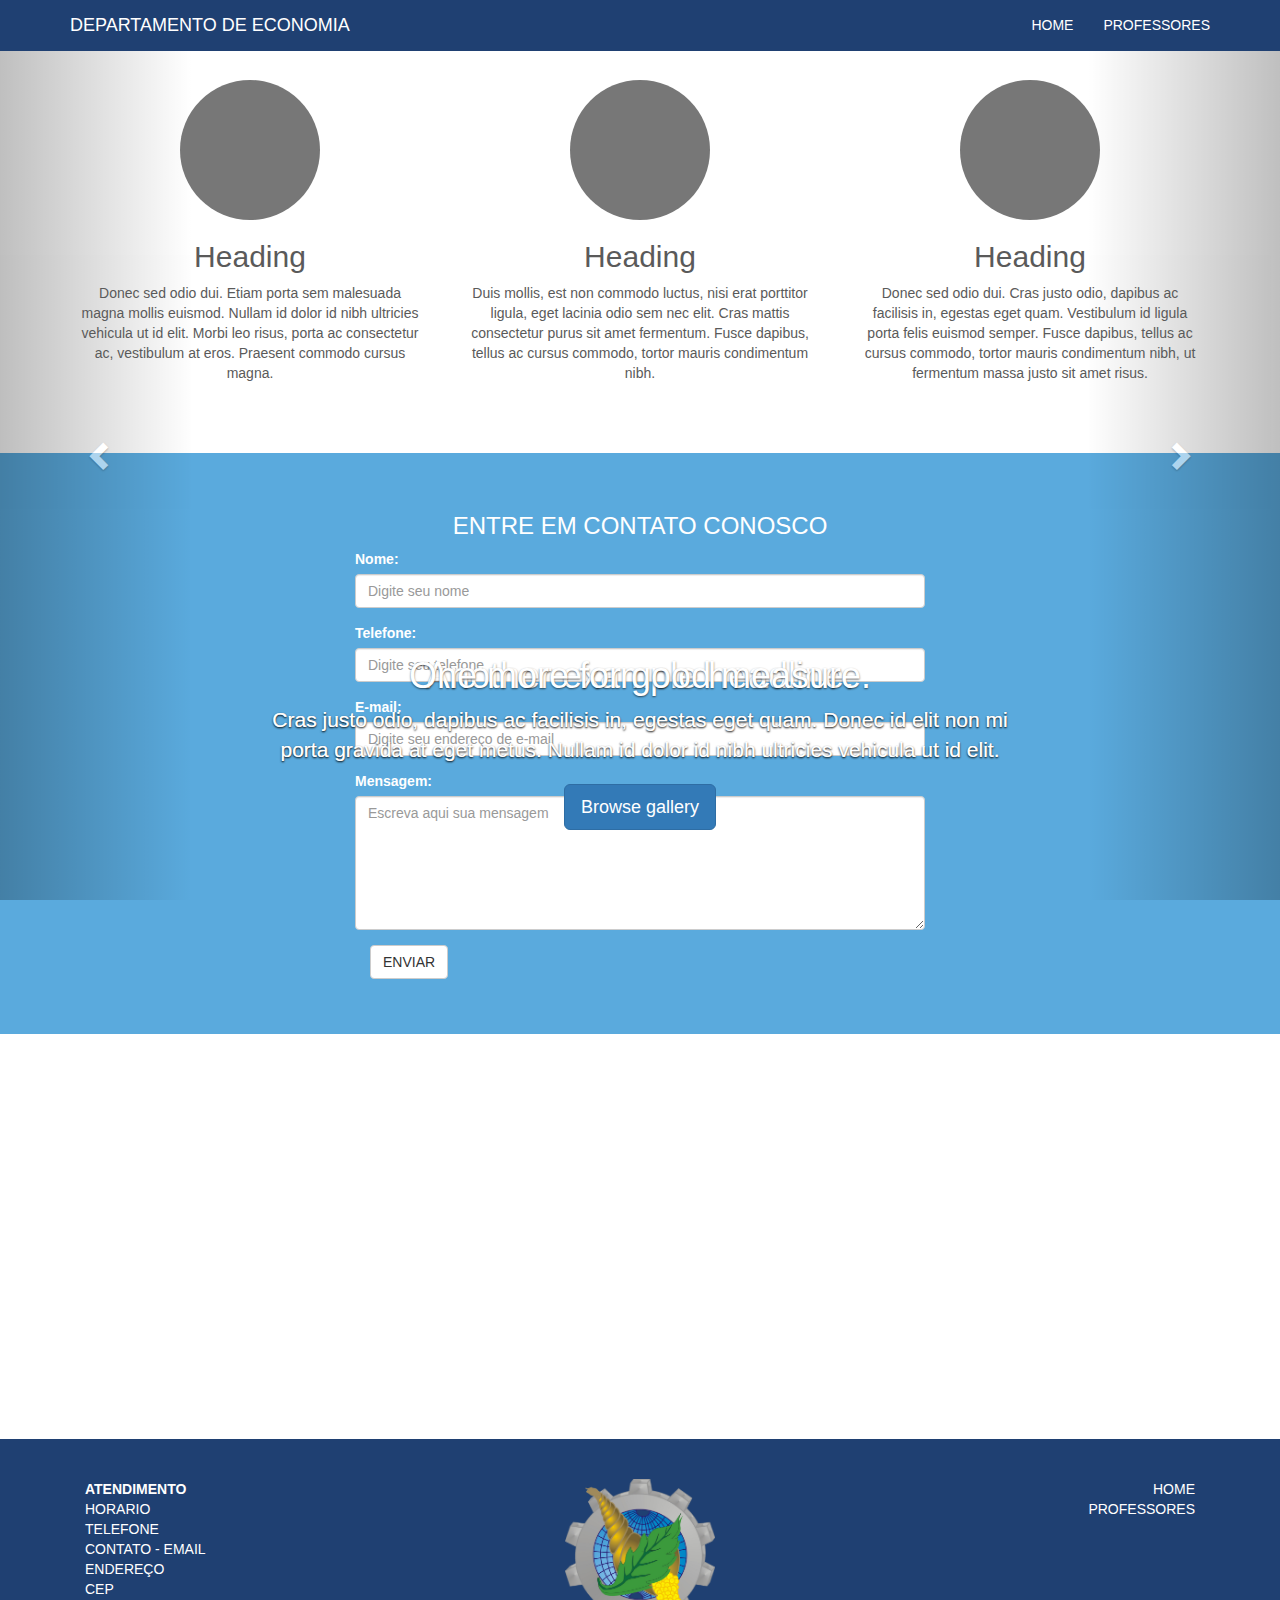
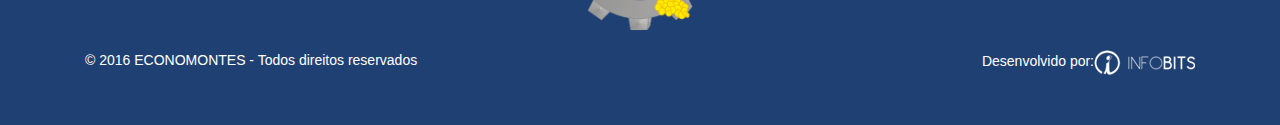
<file: index.html>
<!DOCTYPE html>
<html>
    <head>
        <title>Departamento de Economia - UNIMONTES</title>
        <meta charset="UTF-8">
        <meta name="viewport" content="width=device-width, initial-scale=1.0">
        <meta name="viewport" content="width=device-width, initial-scale=1">
        <!-- The above 3 meta tags *must* come first in the head; any other head content must come *after* these tags -->
        <meta name="description" content="">
        <meta name="author" content="">
        <link rel="icon" href="favicon.ico">
        <!--<link rel="icon" href="public/img/favicon.ico">-->
        <link href="public/css/estilo.css" rel="stylesheet">
        <link href="http://www.infobitsunimontes.com.br/wp-content/themes/Infobits2016/assets/css/plugins/animate.css" rel="stylesheet">
        <link href="public/css/bootstrap.min.css" rel="stylesheet">
        <link href="public/css/carousel.css" rel="stylesheet">

        <script src="https://ajax.googleapis.com/ajax/libs/jquery/1.12.4/jquery.min.js"></script>
        <script src="public/js/bootstrap.min.js"></script>
    </head>
    <body>
        <nav class="navbar navbar-default navbar-fixed-top">
            <div class="container">
                <div class="navbar-header">
                    <button type="button" class="navbar-toggle collapsed" data-toggle="collapse" data-target="#navbar" aria-expanded="false" aria-controls="navbar">
                        <span class="sr-only">Toggle navigation</span>
                        <span class="icon-bar"></span>
                        <span class="icon-bar"></span>
                        <span class="icon-bar"></span>
                    </button>
                    <a class="navbar-brand" href="index.html">
                        <!--<img src="public/img/Logo.png" alt="Logo Empresa Júnior Unimontes" class="img-responsive">-->
                        DEPARTAMENTO DE ECONOMIA
                    </a>
                </div>
                <div id="navbar" class="navbar-collapse collapse">
                    <ul class="nav navbar-nav navbar-right">
                        <li><a href="index.html">HOME</a>
                        </li>
                        <li><a href="departamentodeeconomia.html">PROFESSORES</a>
                        </li>
                    </ul>
                </div><!--/.nav-collapse -->
            </div>
        </nav>

        T            <div class="container">
                        <div class="carousel-caption">
                            <h1>Another example headline.</h1>
                            <p>Cras justo odio, dapibus ac facilisis in, egestas eget quam. Donec id elit non mi porta gravida at eget metus. Nullam id dolor id nibh ultricies vehicula ut id elit.</p>
                            <p><a class="btn btn-lg btn-primary" href="#" role="button">Learn more</a></p>
                        </div>
                    </div>
                </div>
                <div class="item">
                    <img class="third-slide" src="[data-uri]" alt="Third slide">
                    <div class="container">
                        <div class="carousel-caption">
                            <h1>One more for good measure.</h1>
                            <p>Cras justo odio, dapibus ac facilisis in, egestas eget quam. Donec id elit non mi porta gravida at eget metus. Nullam id dolor id nibh ultricies vehicula ut id elit.</p>
                            <p><a class="btn btn-lg btn-primary" href="#" role="button">Browse gallery</a></p>
                        </div>
                    </div>
                </div>
            </div>
            <a class="left carousel-control" href="#myCarousel" role="button" data-slide="prev">
                <span class="glyphicon glyphicon-chevron-left" aria-hidden="true"></span>
                <span class="sr-only">Previous</span>
            </a>
            <a class="right carousel-control" href="#myCarousel" role="button" data-slide="next">
                <span class="glyphicon glyphicon-chevron-right" aria-hidden="true"></span>
                <span class="sr-only">Next</span>
            </a>
        </div><!-- /.carousel -->

        <!-- Marketing messaging and featurettes
    ================================================== -->
        <!-- Wrap the rest of the page in another container to center all the content. -->

        <div class="container marketing">

            <!-- Three columns of text below the carousel -->
            <div class="row">
                <div class="col-lg-4">
                    <img class="img-circle" src="[data-uri]" alt="Generic placeholder image" width="140" height="140">
                    <h2>Heading</h2>
                    <p>Donec sed odio dui. Etiam porta sem malesuada magna mollis euismod. Nullam id dolor id nibh ultricies vehicula ut id elit. Morbi leo risus, porta ac consectetur ac, vestibulum at eros. Praesent commodo cursus magna.</p>

                </div><!-- /.col-lg-4 -->
                <div class="col-lg-4">
                    <img class="img-circle" src="[data-uri]" alt="Generic placeholder image" width="140" height="140">
                    <h2>Heading</h2>
                    <p>Duis mollis, est non commodo luctus, nisi erat porttitor ligula, eget lacinia odio sem nec elit. Cras mattis consectetur purus sit amet fermentum. Fusce dapibus, tellus ac cursus commodo, tortor mauris condimentum nibh.</p>

                </div><!-- /.col-lg-4 -->
                <div class="col-lg-4">
                    <img class="img-circle" src="[data-uri]" alt="Generic placeholder image" width="140" height="140">
                    <h2>Heading</h2>
                    <p>Donec sed odio dui. Cras justo odio, dapibus ac facilisis in, egestas eget quam. Vestibulum id ligula porta felis euismod semper. Fusce dapibus, tellus ac cursus commodo, tortor mauris condimentum nibh, ut fermentum massa justo sit amet risus.</p>

                </div><!-- /.col-lg-4 -->
            </div><!-- /.row -->
        </div>

        <div class="container-fluid contato">
            <div class="container">
                <div class="col-md-3"></div>
                <div class="col-md-6" id="hm5">
                    <div class="form-group">
                        <div id="message">

                        </div>
                        <h3 class="text-center">ENTRE EM CONTATO CONOSCO</h3>
                        <form method="post" action="#" name="contato" id="contato" class="form-horizontal">
                            <div class="form-group">
                                <label for="nome">Nome:</label>
                                <input name="name" id="name" type="text" placeholder="Digite seu nome" class="form-control input-md" required="">
                            </div>
                            <div class="form-group">
                                <label for="phone">Telefone:</label>
                                <input name="phone" id="phone" type="text" placeholder="Digite seu telefone" class="form-control input-md" required="">
                            </div>
                            <div class="form-group">
                                <label for="email">E-mail:</label>
                                <input name="email" id="email" type="text" placeholder="Digite seu endereço de e-mail" class="form-control input-md" required="">
                            </div>
                            <div class="form-group">
                                <label for="comments">Mensagem:</label>
                                <textarea name="comments" id="comments" cols="40" rows="6"  class="form-control input-md" placeholder="Escreva aqui sua mensagem"></textarea>
                            </div>
                            <div class="g-recaptcha" data-sitekey="6LcW6BQTAAAAAJpLeA-Z1Kb2NZnKAP1z7tVEA44W"style="transform:scale(0.60);-webkit-transform:scale(0.60);transform-origin:0 0;-webkit-transform-origin:0 0;"></div>

                            <input type="submit" class="submit btn btn-default" id="submit" value="ENVIAR" />
                        </form>
                    </div>
                </div>
                <div class="col-md-3"></div>
            </div>
        </div>
        <div class="container-fluid img-responsive home06">                
            <iframe src="https://www.google.com/maps/embed?pb=!1m14!1m8!1m3!1d15284.677230206213!2d-43.878121!3d-16.718402!3m2!1i1024!2i768!4f13.1!3m3!1m2!1s0x0%3A0xfa3669013d27151c!2sUNIMONTES+-+Universidade+Estadual+de+Montes+Claros!5e0!3m2!1spt-BR!2sbr!4v1458005727657" width="100%" height="400px" frameborder="0" style="border:0" allowfullscreen></iframe>
        </div>
        <footer>
            <div class="container">
                <div class="col-md-4  col-xs-4 ">
                    <div>
                        <b>ATENDIMENTO</b>
                        <br>HORARIO
                        <br>TELEFONE
                        <br>CONTATO - EMAIL
                        <br>ENDEREÇO
                        <br>CEP
                    </div>
                </div> 
                <div class="col-md-4 col-xs-4 logo-rodape">
                    <a href="index.html"><img src="public/img/logodepartamentoeconomia.png" class="img-responsive center-block" width="150"></a>
                </div> 
                <div class="col-md-4  col-xs-4  text-right">
                    <div>
                        <ul>
                            <li><a href="index.html">HOME</a>
                            </li>
                            <li><a href="departamentodeeconomia.html">PROFESSORES</a>
                            </li>
                        </ul>
                    </div>
                </div>  
            </div>
            <div class="container fundo">
                <div class="col-md-6 col-xs-6 text-left">
                    <p>© 2016 ECONOMONTES - Todos direitos reservados </p>
                </div>
                <div class="col-md-6 col-xs-6 text-right">
                    <p>
                        Desenvolvido por:<a href="http://www.infobitsunimontes.com.br/"><img src="public/img/infobits.png" alt="Desenvolvido pela Infobits"/></a></p>
                </div>
            </div>
        </footer>
    </body>
</html>
</file>
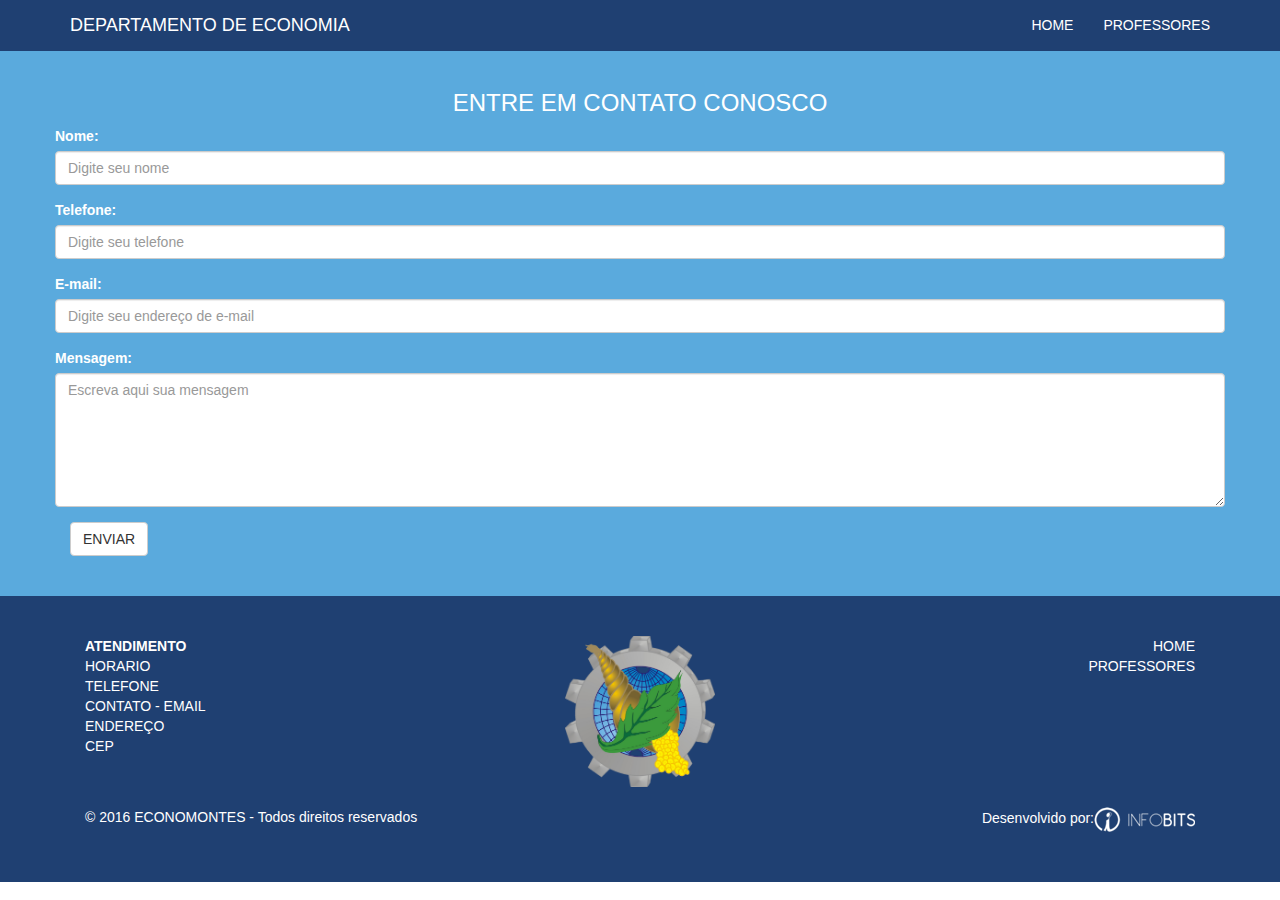
<file: contato.html>
<!DOCTYPE html>
<html>
    <head>
        <title>Departamento de Economia - UNIMONTES</title>
        <meta charset="UTF-8">
        <meta name="viewport" content="width=device-width, initial-scale=1.0">
        <meta name="viewport" content="width=device-width, initial-scale=1">
        <!-- The above 3 meta tags *must* come first in the head; any other head content must come *after* these tags -->
        <meta name="description" content="">
        <meta name="author" content="">
        <link rel="icon" href="favicon.ico">
        <!--<link rel="icon" href="public/img/favicon.ico">-->
        <link href="public/css/estilo.css" rel="stylesheet">
        <link href="http://www.infobitsunimontes.com.br/wp-content/themes/Infobits2016/assets/css/plugins/animate.css" rel="stylesheet">
        <link href="public/css/bootstrap.min.css" rel="stylesheet">
        <link href="public/css/carousel.css" rel="stylesheet">

        <script src="https://ajax.googleapis.com/ajax/libs/jquery/1.12.4/jquery.min.js"></script>
        <script src="public/js/bootstrap.min.js"></script>
    </head>
    <body>
        <nav class="navbar navbar-default navbar-fixed-top">
            <div class="container">
                <div class="navbar-header">
                    <button type="button" class="navbar-toggle collapsed" data-toggle="collapse" data-target="#navbar" aria-expanded="false" aria-controls="navbar">
                        <span class="sr-only">Toggle navigation</span>
                        <span class="icon-bar"></span>
                        <span class="icon-bar"></span>
                        <span class="icon-bar"></span>
                    </button>
                    <a class="navbar-brand" href="index.html">
                        <!--<img src="public/img/Logo.png" alt="Logo Empresa Júnior Unimontes" class="img-responsive">-->
                        DEPARTAMENTO DE ECONOMIA
                    </a>
                </div>
                <div id="navbar" class="navbar-collapse collapse">
                    <ul class="nav navbar-nav navbar-right">
                        <li><a href="index.html">HOME</a>
                        </li>
                        <li><a href="departamentodeeconomia.html">PROFESSORES</a>
                        </li>
                    </ul>
                </div><!--/.nav-collapse -->
            </div>
        </nav>

        <div class="container-fluid paginacontato " >
 <h3 class="text-center">ENTRE EM CONTATO CONOSCO</h3>
                        <form method="post" action="#" name="contato" id="contato" class="container form-horizontal">
                            <div class="form-group">
                                <label for="nome">Nome:</label>
                                <input name="name" id="name" type="text" placeholder="Digite seu nome" class="form-control input-md" required="">
                            </div>
                            <div class="form-group">
                                <label for="phone">Telefone:</label>
                                <input name="phone" id="phone" type="text" placeholder="Digite seu telefone" class="form-control input-md" required="">
                            </div>
                            <div class="form-group">
                                <label for="email">E-mail:</label>
                                <input name="email" id="email" type="text" placeholder="Digite seu endereço de e-mail" class="form-control input-md" required="">
                            </div>
                            <div class="form-group">
                                <label for="comments">Mensagem:</label>
                                <textarea name="comments" id="comments" cols="40" rows="6"  class="form-control input-md" placeholder="Escreva aqui sua mensagem"></textarea>
                            </div>
                            <div class="g-recaptcha" data-sitekey="6LcW6BQTAAAAAJpLeA-Z1Kb2NZnKAP1z7tVEA44W"style="transform:scale(0.60);-webkit-transform:scale(0.60);transform-origin:0 0;-webkit-transform-origin:0 0;"></div>

                            <input type="submit" class="submit btn btn-default" id="submit" value="ENVIAR" />
                        </form>
                        </div>
                   
                
           
      
        <footer>
            <div class="container">
                <div class="col-md-4  col-xs-4 ">
                    <div>
                        <b>ATENDIMENTO</b>
                        <br>HORARIO
                        <br>TELEFONE
                        <br>CONTATO - EMAIL
                        <br>ENDEREÇO
                        <br>CEP
                    </div>
                </div> 
                <div class="col-md-4 col-xs-4 logo-rodape">
                    <a href="index.html"><img src="public/img/logodepartamentoeconomia.png" class="img-responsive center-block" width="150"></a>
                </div> 
                <div class="col-md-4  col-xs-4  text-right">
                    <div>
                        <ul>
                            <li><a href="index.html">HOME</a>
                            </li>
                            <li><a href="departamentodeeconomia.html">PROFESSORES</a>
                            </li>
                        </ul>
                    </div>
                </div>  
            </div>
            <div class="container fundo">
                <div class="col-md-6 col-xs-6 text-left">
                    <p>© 2016 ECONOMONTES - Todos direitos reservados </p>
                </div>
                <div class="col-md-6 col-xs-6 text-right">
                    <p>
                        Desenvolvido por:<a href="http://www.infobitsunimontes.com.br/"><img src="public/img/infobits.png" alt="Desenvolvido pela Infobits"/></a></p>
                </div>
            </div>
        </footer>
    </body>
</file>
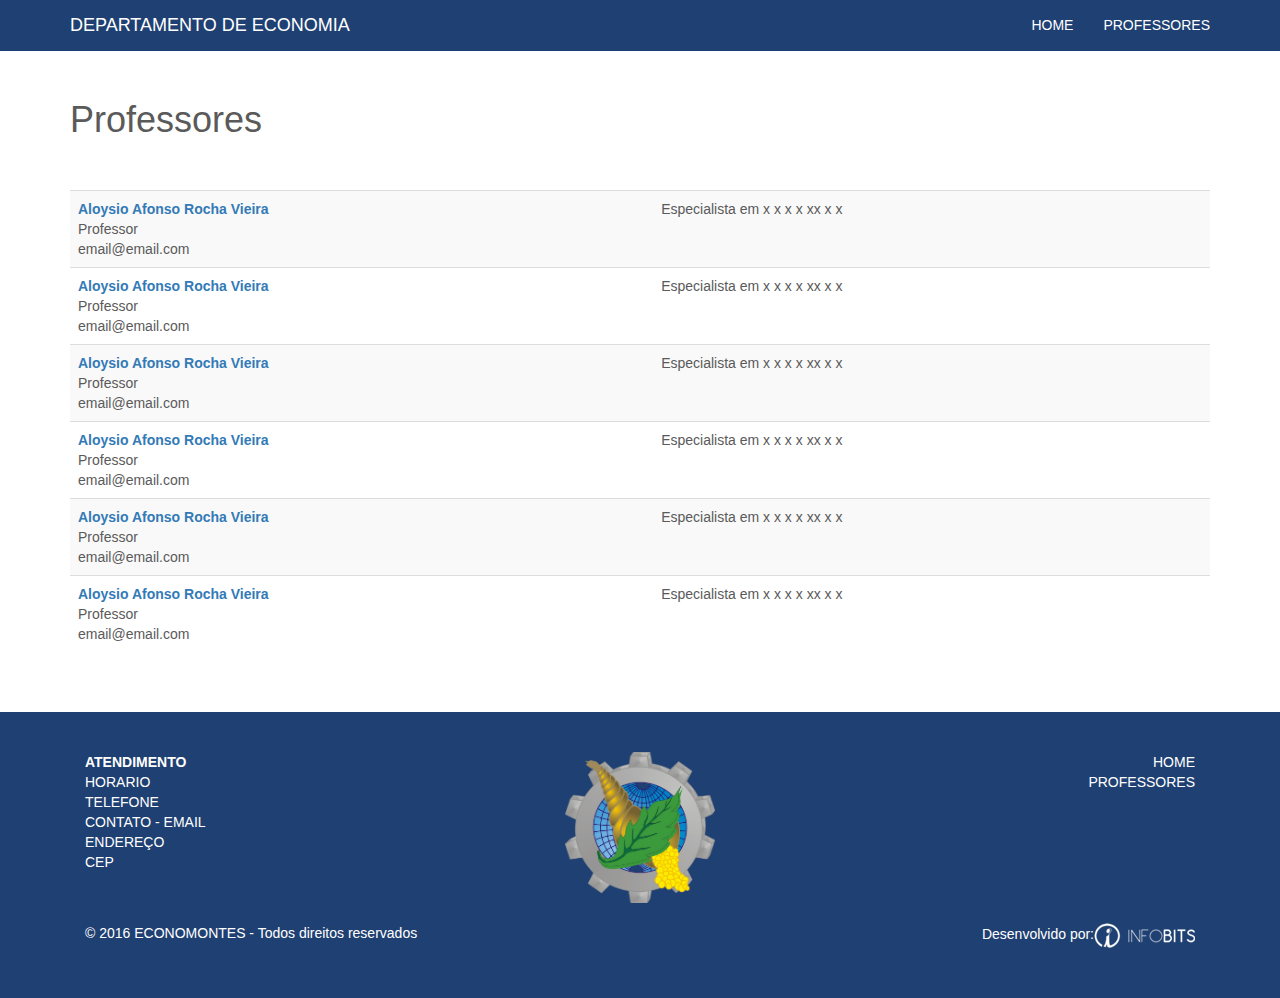
<file: departamentodeeconomia.html>
<!DOCTYPE html>
<html>
    <head>
        <title>Departamento de Economia</title>
        <meta charset="UTF-8">
        <meta name="viewport" content="width=device-width, initial-scale=1.0">
        <meta name="viewport" content="width=device-width, initial-scale=1">
        <!-- The above 3 meta tags *must* come first in the head; any other head content must come *after* these tags -->
        <meta name="description" content="">
        <meta name="author" content="">
        <!--<link rel="icon" href="public/img/favicon.ico">-->
        <link href="public/css/estilo.css" rel="stylesheet">
        <link href="http://www.infobitsunimontes.com.br/wp-content/themes/Infobits2016/assets/css/plugins/animate.css" rel="stylesheet">
        <link href="public/css/bootstrap.min.css" rel="stylesheet">
        <link href="public/css/carousel.css" rel="stylesheet">

        <script src="https://ajax.googleapis.com/ajax/libs/jquery/1.12.4/jquery.min.js"></script>
        <script src="public/js/bootstrap.min.js"></script>
    </head>
    <body>
        <nav class="navbar navbar-default navbar-fixed-top">
            <div class="container">
                <div class="navbar-header">
                    <button type="button" class="navbar-toggle collapsed" data-toggle="collapse" data-target="#navbar" aria-expanded="false" aria-controls="navbar">
                        <span class="sr-only">Toggle navigation</span>
                        <span class="icon-bar"></span>
                        <span class="icon-bar"></span>
                        <span class="icon-bar"></span>
                    </button>
                    <a class="navbar-brand" href="index.html">
                        <!--<img src="public/img/Logo.png" alt="Logo Empresa Júnior Unimontes" class="img-responsive">-->
                        DEPARTAMENTO DE ECONOMIA
                    </a>
                </div>
                <div id="navbar" class="navbar-collapse collapse">
                    <ul class="nav navbar-nav navbar-right">
                        <li><a href="index.html">HOME</a>
                        </li>
                        <li><a href="departamentodeeconomia.html">PROFESSORES</a>
                        </li>
                    </ul>
                </div><!--/.nav-collapse -->
            </div>
        </nav>

        <div class="container departamento">
            <br><br>
            <h1>Professores</h1>
            <br><br>
            <table class="table table-striped">
                <!--<thead>
                    <tr><td><h2>PROFESSORES</h2></td></tr>
                </thead>-->
                <tbody>
                    <tr>
                        <td>
                            <a href="nome.html">
                                <strong>Aloysio Afonso Rocha Vieira</strong>
                            </a>
                            <br>
                            Professor
                            <br>
                            email@email.com
                        </td>
                        <td>
                            Especialista em x x x x xx x x
                        </td>
                    </tr>
                    <tr>
                        <td>
                            <a href="nome.html">
                                <strong>Aloysio Afonso Rocha Vieira</strong>
                            </a>
                            <br>
                            Professor
                            <br>
                            email@email.com
                        </td>
                        <td>
                            Especialista em x x x x xx x x
                        </td>
                    </tr>
                    <tr>
                        <td>
                            <a href="nome.html">
                                <strong>Aloysio Afonso Rocha Vieira</strong>
                            </a>
                            <br>
                            Professor
                            <br>
                            email@email.com
                        </td>
                        <td>
                            Especialista em x x x x xx x x
                        </td>
                    </tr>
                    <tr>
                        <td>
                            <a href="nome.html">
                                <strong>Aloysio Afonso Rocha Vieira</strong>
                            </a>
                            <br>
                            Professor
                            <br>
                            email@email.com
                        </td>
                        <td>
                            Especialista em x x x x xx x x
                        </td>
                    </tr>
                    <tr>
                        <td>
                            <a href="nome.html">
                                <strong>Aloysio Afonso Rocha Vieira</strong>
                            </a>
                            <br>
                            Professor
                            <br>
                            email@email.com
                        </td>
                        <td>
                            Especialista em x x x x xx x x
                        </td>
                    </tr>
                    <tr>
                        <td>
                            <a href="nome.html">
                                <strong>Aloysio Afonso Rocha Vieira</strong>
                            </a>
                            <br>
                            Professor
                            <br>
                            email@email.com
                        </td>
                        <td>
                            Especialista em x x x x xx x x
                        </td>
                    </tr>
                </tbody>
            </table>
        </div>

        <footer>
            <div class="container">
                <div class="col-md-4  col-xs-4 ">
                    <div>
                        <b>ATENDIMENTO</b>
                        <br>HORARIO
                        <br>TELEFONE
                        <br>CONTATO - EMAIL
                        <br>ENDEREÇO
                        <br>CEP
                    </div>
                </div> 
                <div class="col-md-4 col-xs-4 logo-rodape">
                    <a href="index.html"><img src="public/img/logodepartamentoeconomia.png" class="img-responsive center-block" width="150"></a>
                </div> 
                <div class="col-md-4  col-xs-4  text-right">
                    <div>
                        <ul>
                            <li><a href="index.html">HOME</a>
                            </li>
                            <li><a href="departamentodeeconomia.html">PROFESSORES</a>
                            </li>
                        </ul>
                    </div>
                </div>  
            </div>
            <div class="container fundo">
                <div class="col-md-6 col-xs-6 text-left">
                    <p>© 2016 ECONOMONTES - Todos direitos reservados </p>
                </div>
                <div class="col-md-6 col-xs-6 text-right">
                    <p>
                        Desenvolvido por:<a href="http://www.infobitsunimontes.com.br/"><img src="public/img/infobits.png" alt="Desenvolvido pela Infobits"/></a></p>
                </div>
            </div>
        </footer>
    </body>
</html>
</file>
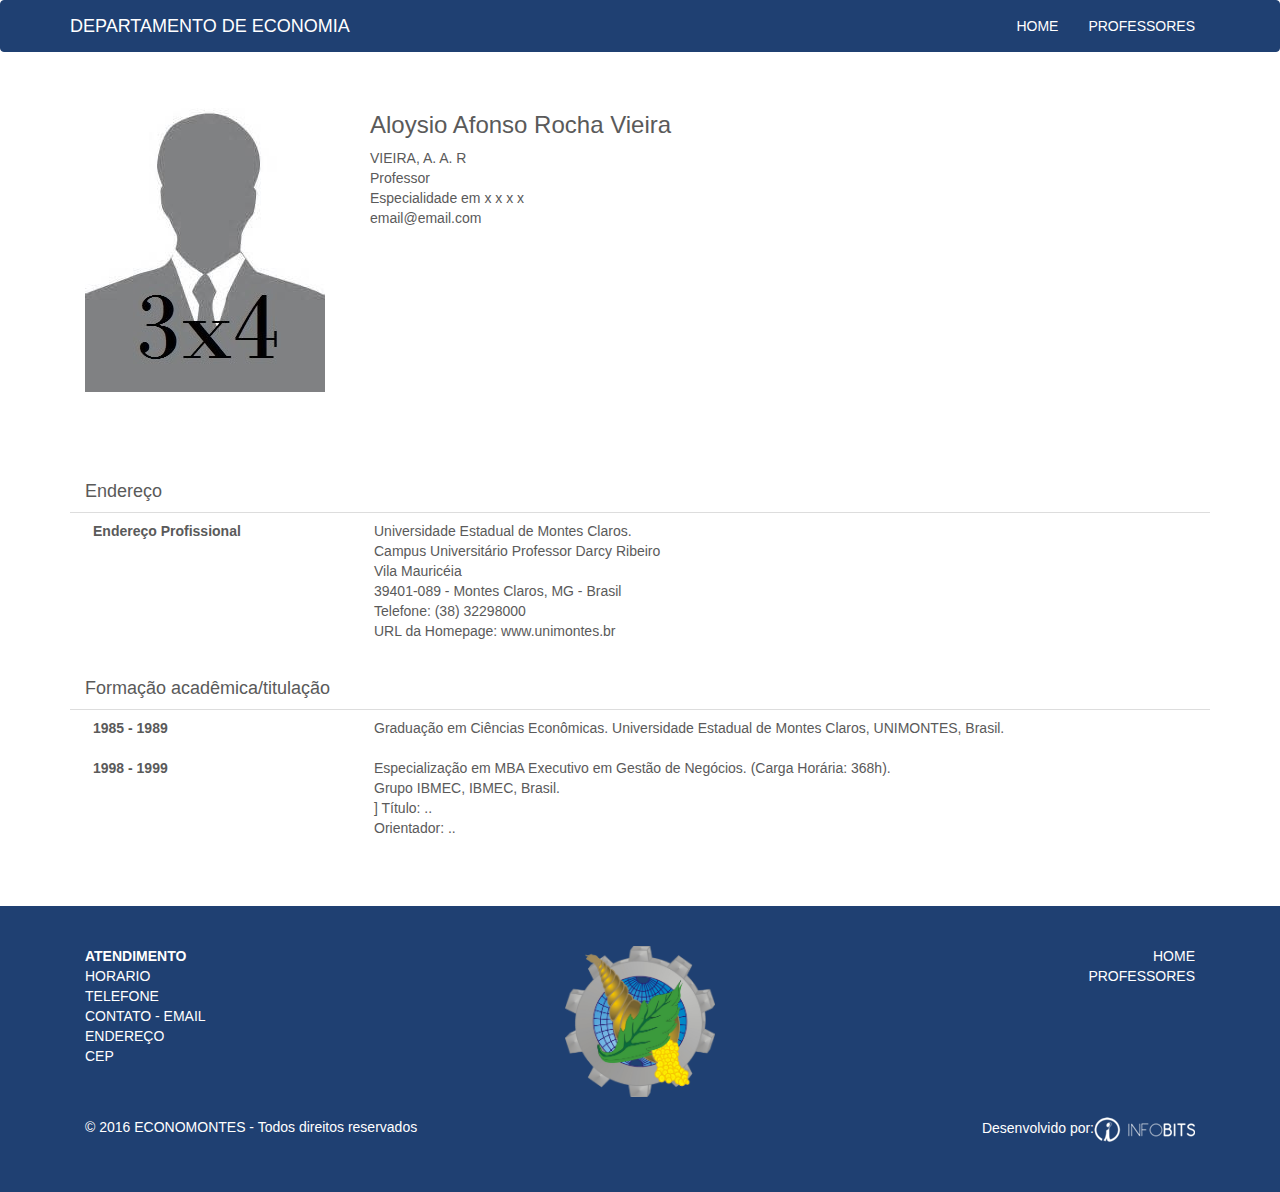
<file: nome.html>
<!DOCTYPE html>
<html>
    <head>
        <title>Departamento de Economia</title>
        <meta charset="UTF-8">
        <meta name="viewport" content="width=device-width, initial-scale=1.0">
        <meta name="viewport" content="width=device-width, initial-scale=1">
        <!-- The above 3 meta tags *must* come first in the head; any other head content must come *after* these tags -->
        <meta name="description" content="">
        <meta name="author" content="">
        <!--<link rel="icon" href="public/img/favicon.ico">-->
        <link href="public/css/estilo.css" rel="stylesheet">
        <link href="http://www.infobitsunimontes.com.br/wp-content/themes/Infobits2016/assets/css/plugins/animate.css" rel="stylesheet">
        <link href="public/css/bootstrap.min.css" rel="stylesheet">
        <link href="public/css/carousel.css" rel="stylesheet">

        <script src="https://ajax.googleapis.com/ajax/libs/jquery/1.12.4/jquery.min.js"></script>
        <script src="public/js/bootstrap.min.js"></script>
    </head>
    <body>
        <nav class="navbar navbar-default ">
            <div class="container">
                <div class="navbar-header">
                    <button type="button" class="navbar-toggle collapsed" data-toggle="collapse" data-target="#navbar" aria-expanded="false" aria-controls="navbar">
                        <span class="sr-only">Toggle navigation</span>
                        <span class="icon-bar"></span>
                        <span class="icon-bar"></span>
                        <span class="icon-bar"></span>
                    </button>
                    <a class="navbar-brand" href="index.html">
                        <!--<img src="public/img/Logo.png" alt="Logo Empresa Júnior Unimontes" class="img-responsive">-->
                        DEPARTAMENTO DE ECONOMIA
                    </a>
                </div>
                <div id="navbar" class="navbar-collapse collapse">
                    <ul class="nav navbar-nav navbar-right">
                        <li><a href="index.html">HOME</a>
                        </li>
                        <li><a href="departamentodeeconomia.html">PROFESSORES</a>
                        </li>
                    </ul>
                </div><!--/.nav-collapse -->
            </div>
        </nav>
        <div class="container espaco">
            <div class="col-md-3 col-xs-4">
                <img src="public/img/modelo3x4.jpg" class="img-responsive">
            </div>
            <div class="col-md-9 col-xs-8">
                <h3>Aloysio Afonso Rocha Vieira</h3>
                VIEIRA, A. A. R
                <br>Professor
                <br>Especialidade em x x x x
                <br>email@email.com
                <br>
            </div>
        </div>
        <div class="container espaco">
            <table class="table">
                <span><h4 class="col-xs-12 col-md-12 ">Endereço</h4></span>
                <tr>
                    <td>
                        <span>
                            <b class="col-md-3 col-xs-3">Endereço Profissional</b> <span class="col-md-9 col-xs-9">Universidade Estadual de Montes Claros.<br>
                                Campus Universitário Professor Darcy Ribeiro<br>
                                Vila Mauricéia<br>
                                39401-089 - Montes Claros, MG - Brasil<br>
                                Telefone: (38) 32298000<br>
                                URL da Homepage: www.unimontes.br<br></span>
                        </span>
                    </td>
                </tr>
            </table>
            <table class="table">
                <span><h4 class="col-xs-12 col-md-12 ">Formação acadêmica/titulação</h4></span>
                <tr>
                    <td>
                        <b class="col-md-3 col-xs-3">1985 - 1989</b> <span class="col-md-9 col-xs-9">Graduação em Ciências Econômicas. 
                            Universidade Estadual de Montes Claros, UNIMONTES, Brasil.<br><br></span>
                        <b class="col-md-3 col-xs-3">1998 - 1999</b> <span class="col-md-9 col-xs-9">Especialização em MBA Executivo em Gestão de Negócios. (Carga Horária: 368h).<br>Grupo IBMEC, IBMEC, Brasil. <br>]
                            Título: .. <br>
                            Orientador: ..<br></span>

                    </td>
                </tr>
            </table>
        </div>


        <footer>
            <div class="container">
                <div class="col-md-4  col-xs-4 ">
                    <div>
                        <b>ATENDIMENTO</b>
                        <br>HORARIO
                        <br>TELEFONE
                        <br>CONTATO - EMAIL
                        <br>ENDEREÇO
                        <br>CEP
                    </div>
                </div> 
                <div class="col-md-4 col-xs-4 logo-rodape">
                    <a href="index.html"><img src="public/img/logodepartamentoeconomia.png" class="img-responsive center-block" width="150"></a>
                </div> 
                <div class="col-md-4  col-xs-4  text-right">
                    <div>
                        <ul>
                            <li><a href="index.html">HOME</a>
                            </li>
                            <li><a href="departamentodeeconomia.html">PROFESSORES</a>
                            </li>
                        </ul>
                    </div>
                </div>  
            </div>
            <div class="container fundo">
                <div class="col-md-6 col-xs-6 text-left">
                    <p>© 2016 ECONOMONTES - Todos direitos reservados </p>
                </div>
                <div class="col-md-6 col-xs-6 text-right">
                    <p>
                        Desenvolvido por:<a href="http://www.infobitsunimontes.com.br/"><img src="public/img/infobits.png" alt="Desenvolvido pela Infobits"/></a></p>
                </div>
            </div>
        </footer>
    </body>
</html>
</file>
<file: public/css/estilo.css>
/*
* MENU
*/
.navbar {

    /*background: -webkit-linear-gradient(top, rgba(166, 161, 245, 1) 0%, rgba(63, 63, 143, 0.98) 100%)!important;
    background: linear-gradient(to bottom, rgba(166, 161, 245, 1) 0%, rgba(63, 63, 143, 0.98) 100%)!important;*/
    background-color: #1f4072!important;
    margin-bottom: 0px!important;
    margin-top: 0px!important;
}
.navbar a{
    color: #fff!important;
}
.navbar a:hover{
    color: #FFF!important;
}
.navbar .navbar-toggle{
    background: #fff!important;

}
.navbar .navbar-toggle:focus, .navbar .navbar-toggle:hover{
    background: #fff!important;
}
.navbar-default {
    background-color: #f8f8f8;
    border-color: #1f4072!important;
}

/*
* MENU
*/
.home06{
    padding-left: 0px!important;
    padding-right: 0px!important;
}

.menudep{
    margin-top: 15px!important;
}

.conserto{
    margin-top: 15px!important;
}

/*
* FOOTER
*/

footer {
    background-color: #1f4072!important;
    padding-bottom: 40px;
    padding-top: 40px;
    color: #fff;
    margin-bottom: 0px!important;
}
footer li{
    list-style-type: none;    
}

footer li a{
    color: #fff;
}

footer li a:hover{
    color: #fff;
    text-decoration:none; 
}
.fundo {
    padding-top: 20px;
}

/*
* FOOTER
*/

.departamento {
    padding-bottom: 40px;
    padding-top: 40px;
}
.espaco {
    padding-bottom: 40px;
    padding-top: 40px;
}

.contato {
    background-color: #5aaadd;
    color: #fff;
    padding-bottom: 40px;
    padding-top: 40px;
}

.paginacontato{
  
    color: #fff;
    background-color: #5aaadd;
    padding-bottom: 40px;
    padding-top: 70px;  

}

.marketing {
    padding-bottom: 40px;
    padding-top: 40px;
}
</file>
<file: public/css/carousel.css>
/* GLOBAL STYLES
-------------------------------------------------- */
/* Padding below the footer and lighter body text */

body {
  padding-bottom: 0px;
  color: #5a5a5a;
}


/* CUSTOMIZE THE NAVBAR
-------------------------------------------------- */

/* Special class on .container surrounding .navbar, used for positioning it into place. */
.navbar-wrapper {
  position: absolute;
  top: 0;
  right: 0;
  left: 0;
  z-index: 20;
}

/* Flip around the padding for proper display in narrow viewports */
.navbar-wrapper > .container {
  padding-right: 0;
  padding-left: 0;
}
.navbar-wrapper .navbar {
  padding-right: 15px;
  padding-left: 15px;
}
.navbar-wrapper .navbar .container {
  width: auto;
}


/* CUSTOMIZE THE CAROUSEL
-------------------------------------------------- */

/* Carousel base class */
.carousel {
  height: 500px;
  margin-bottom: 60px;
}
/* Since positioning the image, we need to help out the caption */
.carousel-caption {
  z-index: 10;
}

/* Declare heights because of positioning of img element */
.carousel .item {
  height: 500px;
  background-color: #777;
}
.carousel-inner > .item > img {
  position: absolute;
  top: 0;
  left: 0;
  min-width: 100%;
  height: 500px;
}


/* MARKETING CONTENT
-------------------------------------------------- */

/* Center align the text within the three columns below the carousel */
.marketing .col-lg-4 {
  margin-bottom: 20px;
  text-align: center;
}
.marketing h2 {
  font-weight: normal;
}
.marketing .col-lg-4 p {
  margin-right: 10px;
  margin-left: 10px;
}


/* Featurettes
------------------------- */

.featurette-divider {
  margin: 80px 0; /* Space out the Bootstrap <hr> more */
}

/* Thin out the marketing headings */
.featurette-heading {
  font-weight: 300;
  line-height: 1;
  letter-spacing: -1px;
}


/* RESPONSIVE CSS
-------------------------------------------------- */

@media (min-width: 768px) {
  /* Navbar positioning foo */
  .navbar-wrapper {
    margin-top: 20px;
  }
  .navbar-wrapper .container {
    padding-right: 15px;
    padding-left: 15px;
  }
  .navbar-wrapper .navbar {
    padding-right: 0;
    padding-left: 0;
  }

  /* The navbar becomes detached from the top, so we round the corners */
  .navbar-wrapper .navbar {
    border-radius: 4px;
  }

  /* Bump up size of carousel content */
  .carousel-caption p {
    margin-bottom: 20px;
    font-size: 21px;
    line-height: 1.4;
  }

  .featurette-heading {
    font-size: 50px;
  }
}

@media (min-width: 992px) {
  .featurette-heading {
    margin-top: 120px;
  }
}
</file>
